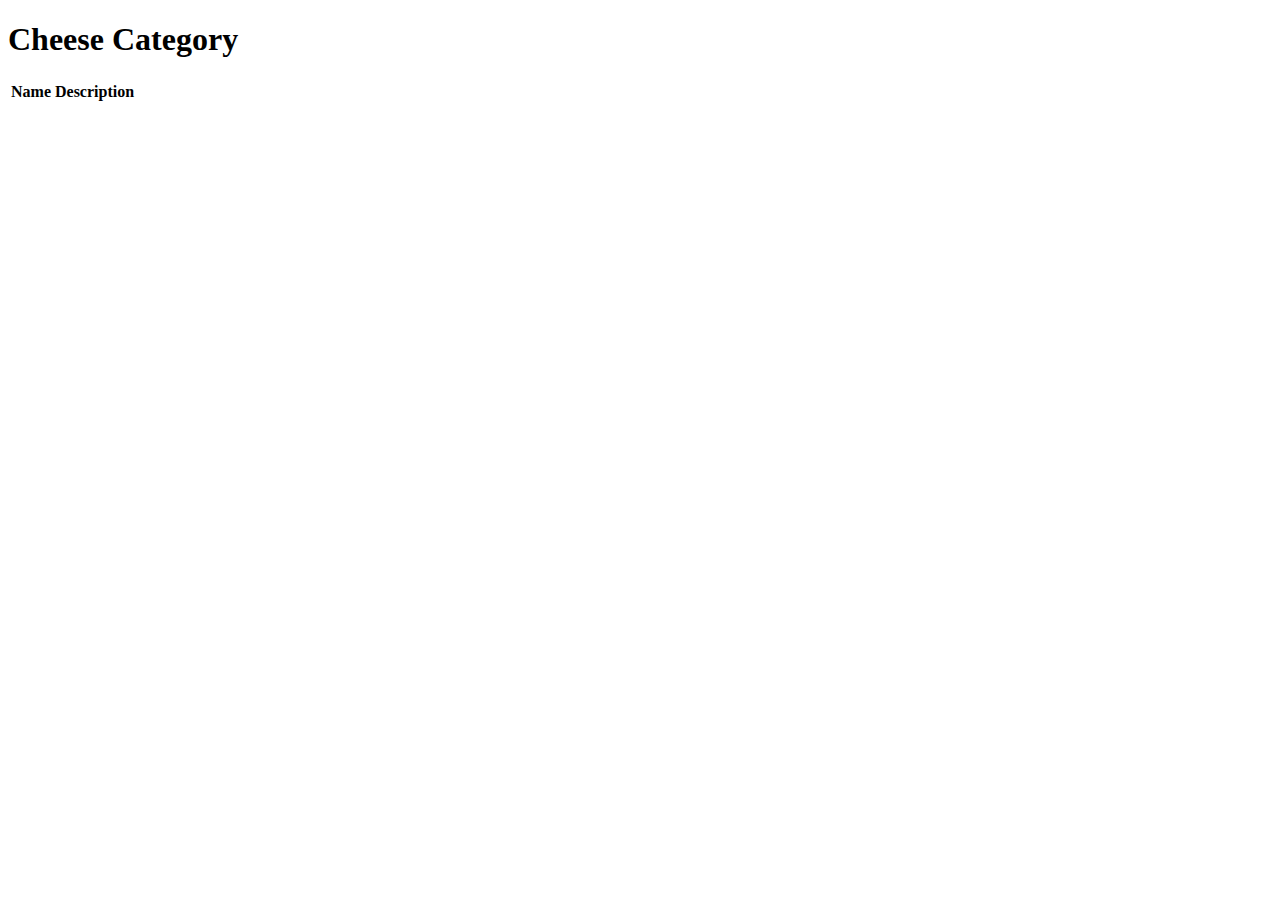
<file: src/main/resources/templates/category/index.html>
<!DOCTYPE html>
<html lang="en" xmlns:th="http://www.thymeleaf.org/">
<head th:replace="fragments :: head"></head>
<body>
    <nav th:replace="fragments :: navbar"></nav>
    <h1>Cheese Category</h1>

    <table class="table">
        <tr>
            <th>Name</th>
            <th>Description</th>
        </tr>
        <tr th:each="cat : ${categories}">
            <td th:text="${cat.name}"></td>
            <td th:text="${cat.description}"></td>
        </tr>
    </table>

</body>
</html>
</file>
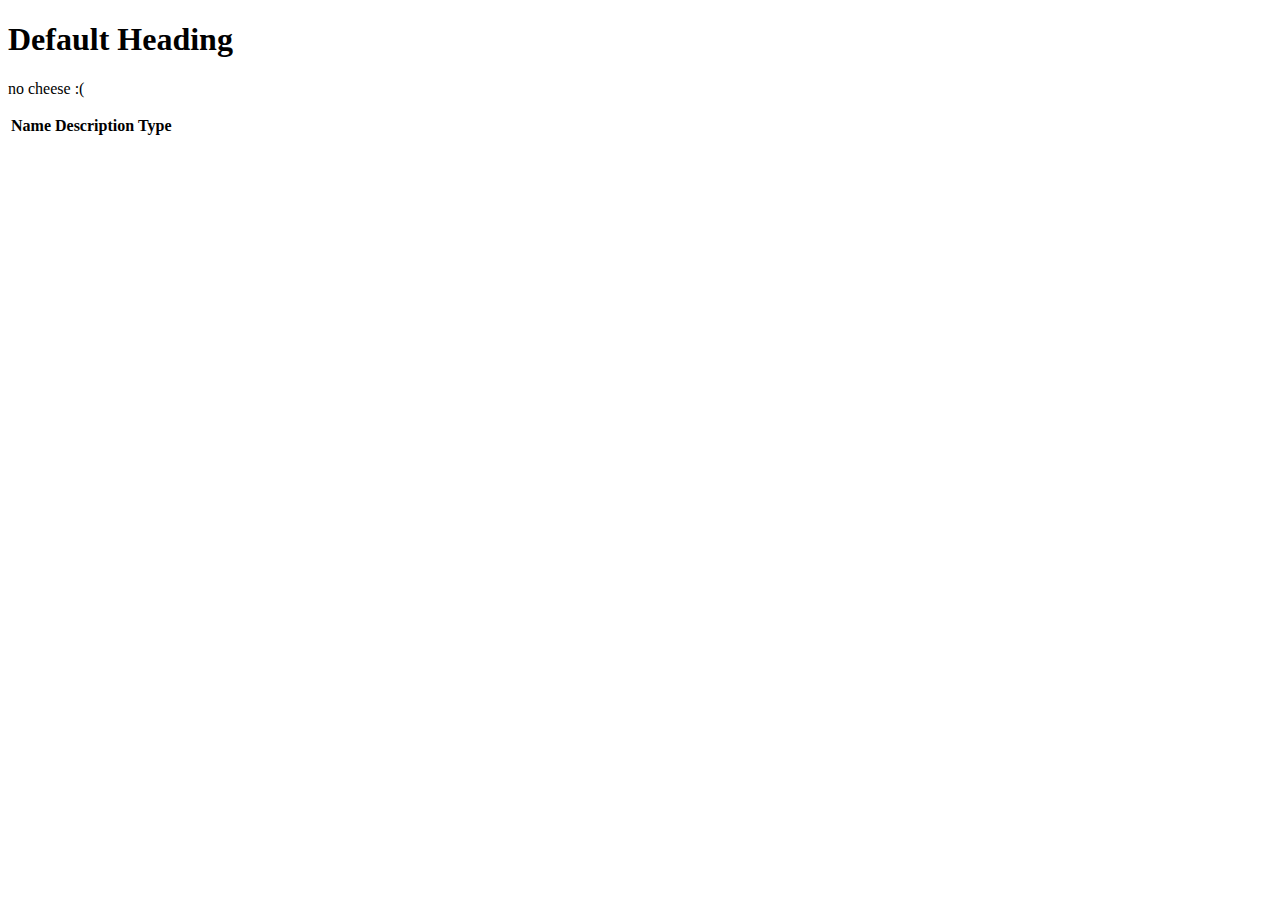
<file: src/main/resources/templates/cheese/index.html>
<!DOCTYPE html>
<html lang="en" xmlns:th="http://www.thymeleaf.org/">
<!-- declare a prefix name th with namespace given by thymeleaf URI -->
<!-- imports thymeleaf html tags -->
<head th:replace="fragments :: head"></head>
<body class="container">
    <nav th:replace="fragments :: navbar"></nav>
    <h1 th:text="${title}">Default Heading</h1>
    <!-- value within ${key_name} tells thymeleaf to look for value within the `model` with key : key_name-->

    <!-- conditionally insert an element -->
    <p th:unless="${cheeses} and ${cheeses.size()}">no cheese :(</p>

    <table class="table">
        <tr>
            <th>Name</th>
            <th>Description</th>
            <th>Type</th>
        </tr>

        <tr th:each="cheese : ${cheeses}">
            <td th:text="${cheese.name}"></td>
            <td th:text="${cheese.description}"></td>
            <td th:text="${cheese.cat.name}"></td>
        </tr>
        <!-- th:each ask thymeleaf to repeat the current element for each cheese in cheeses -->
        <!-- th:text inserts the value as text -->
    </table>

</body>
</html>
</file>
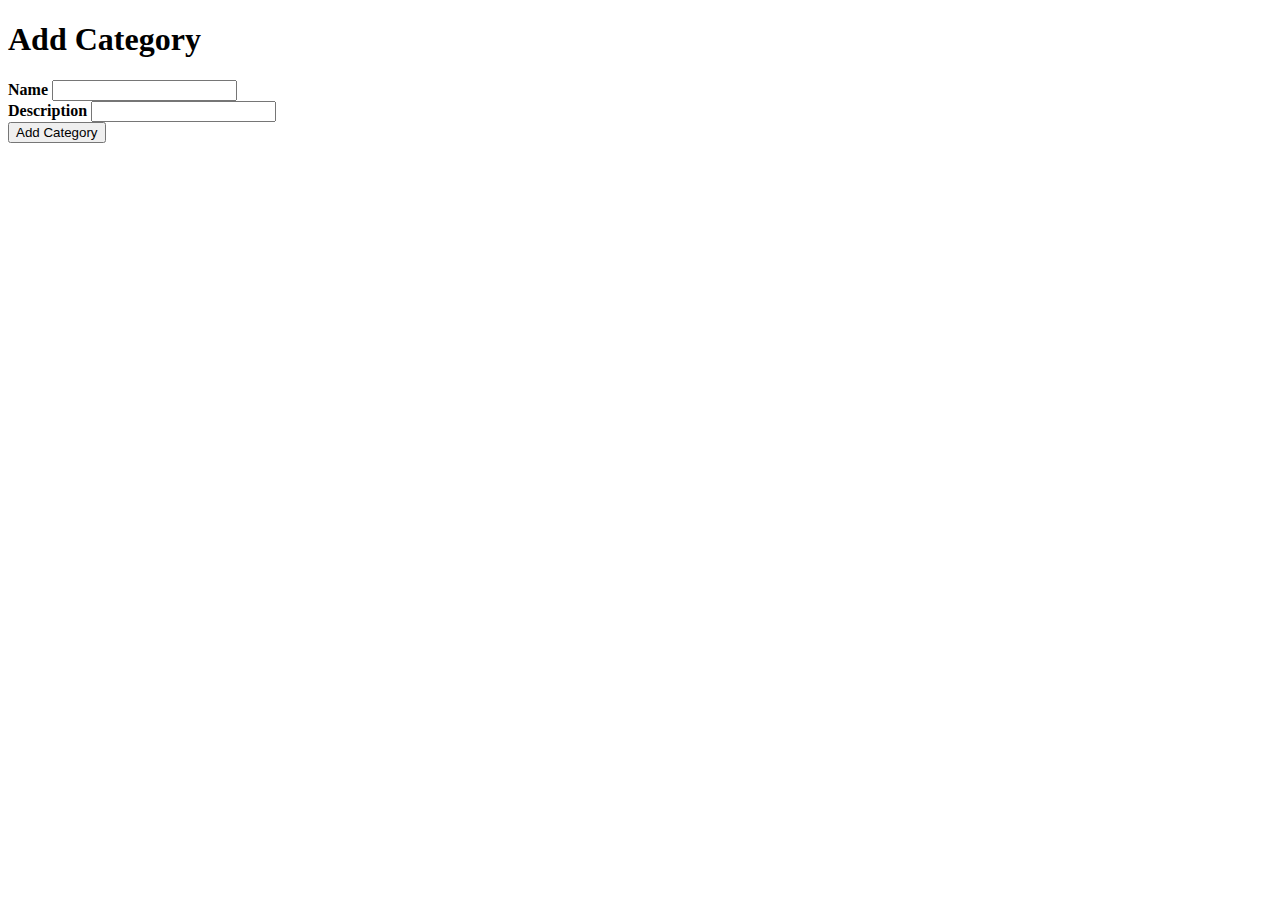
<file: src/main/resources/templates/category/add.html>
<!DOCTYPE html>
<html lang="en" xmlns:th="http://www.thymeleaf.org/">
<head th:replace="fragments :: head"></head>
<body>
    <nav th:replace="fragments :: navbar"></nav>
    <h1>Add Category</h1>

    <form method="post" style="max-width: 500px" th:object="${category}">
        <div class="form-group">
            <label th:for="name"><b>Name</b></label>
            <input th:field="*{name}" class="form-control"/>
            <span th:errors="*{name}" class="field-error" style="color: red"></span>
        </div>
        <div class="form-group">
            <label th:for="description"><b>Description</b></label>
            <input th:field="*{description}" class="form-control"/>
            <span th:errors="*{description}" class="field-error" style="color: red"></span>
        </div>
        <input type="submit" value="Add Category">
    </form>
</body>
</html>
</file>
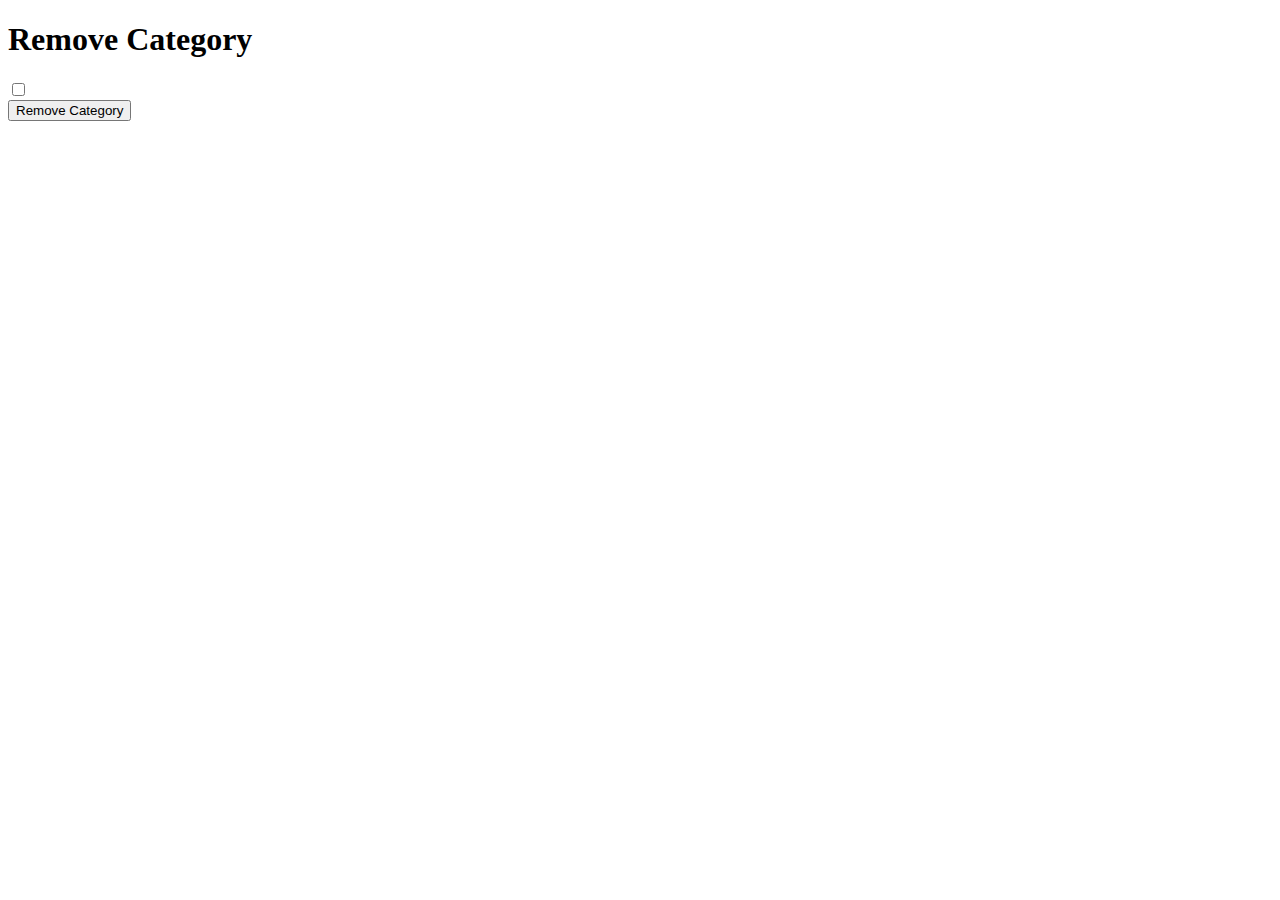
<file: src/main/resources/templates/category/remove.html>
<!DOCTYPE html>
<html lang="en" xmlns:th="http://www.thymeleaf.org/">
<head th:replace="fragments :: head"></head>
<body>
    <nav th:replace="fragments :: navbar"></nav>
    <h1>Remove Category</h1>

    <form method="post">
        <div class="form-group" th:each="cat : ${categories}">
            <input type="checkbox" th:value="${cat.id}" th:id="${cat.id}" name="catIds"/>
            <label th:for="${cat.id}" th:text="'name : ' + ${cat.name} + ', description : ' + ${cat.description}"></label>
        </div>
        <input type="submit" value="Remove Category">
    </form>
</body>
</html>
</file>
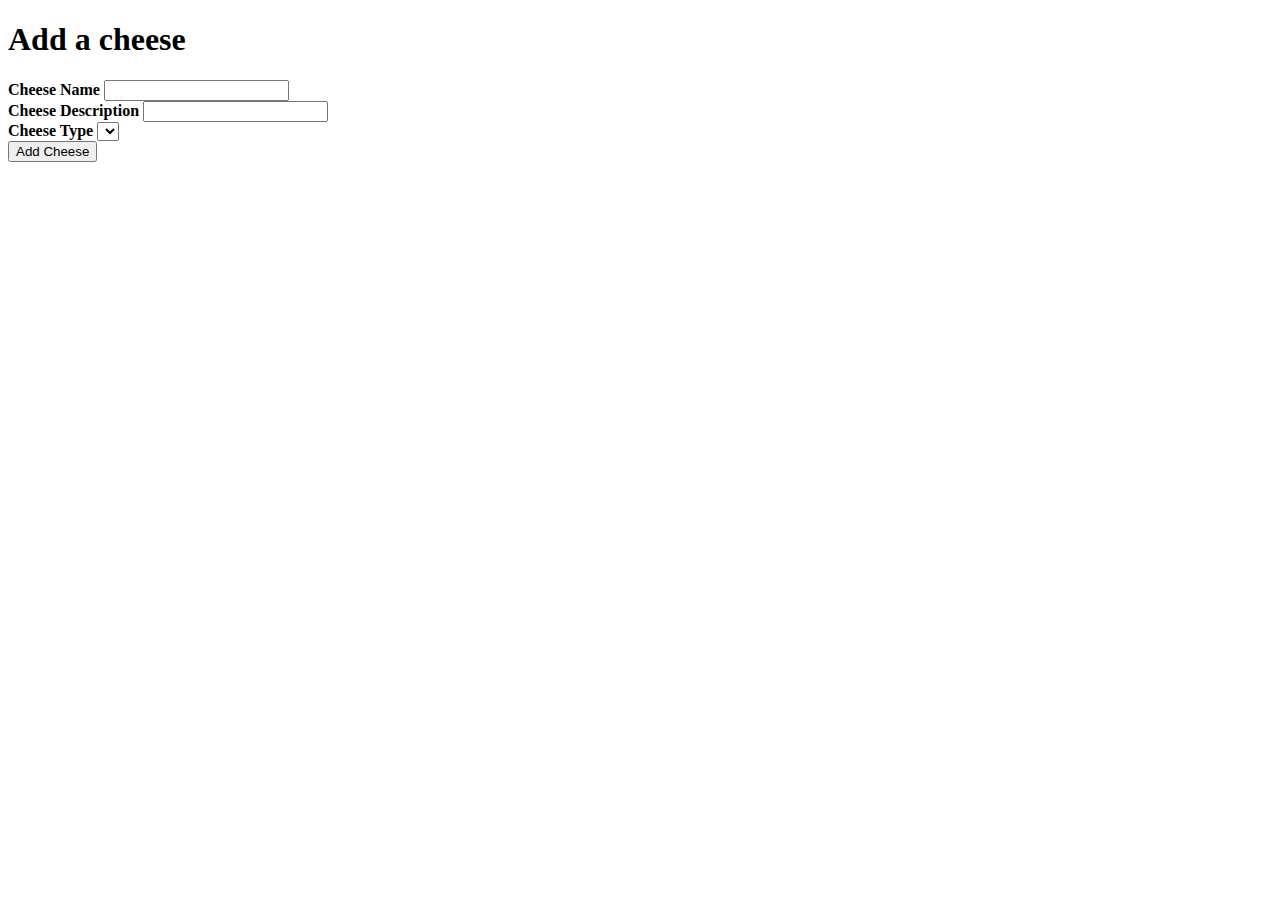
<file: src/main/resources/templates/cheese/add.html>
<!DOCTYPE html>
<html lang="en" xmlns:th="http://www.thymeleaf.org/">
<head th:replace="fragments :: head">
</head>
<body>
    <nav th:replace="fragments :: navbar"></nav>
    <h1>Add a cheese</h1>
    <form method="post" style="max-width: 500px;" th:object="${cheese}">
        <div class="form-group">
            <label th:for="name"><b>Cheese Name</b></label>
            <input class="form-control" th:field="*{name}" />
            <span th:errors="*{name}" class="field-error"></span>   <!-- display field error message -->
        </div>
        <div class="form-group">
            <label th:for="description"><b>Cheese Description</b></label>
            <input class="form-control" th:field="*{description}" />    <!-- id="description" name="description" value-->
            <span th:errors="*{description}" class="field-error"></span>
        </div>
        <div class="form-group">
            <label th:for="cat"><b>Cheese Type</b></label>
            <select th:field="*{cat}">
                <option th:each="cat : ${cheeseCats}"
                th:text="${cat.name}" th:value="${cat.id}"></option>
            </select>
        </div>
        <input type="submit" value="Add Cheese" />
    </form>
</body>
</html>
</file>
